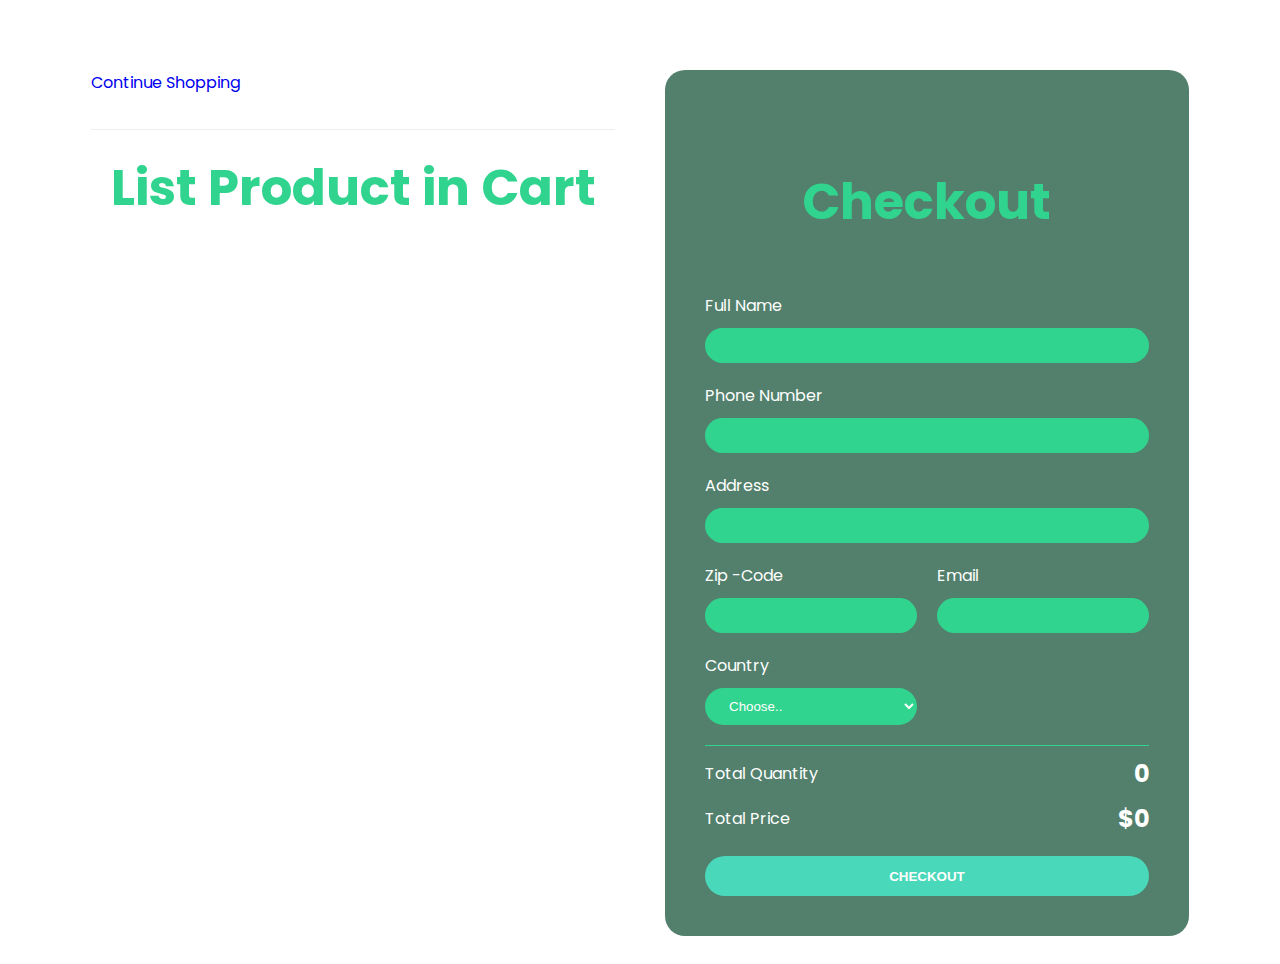
<file: checkout.html>
<!DOCTYPE html>
<html lang="en">
  <head>
    <meta charset="UTF-8" />
    <meta name="viewport" content="width=device-width, initial-scale=1.0" />
    <title>Checkout</title>
    <link rel="stylesheet" href="shop/shop.css" />
  </head>
  <body>
    <div class="container">
      <div class="checkoutLayout">
        <div class="returnCart">
          <a href="shop.html">Continue Shopping</a>
          <h1>List Product in Cart</h1>
          <div class="list">
            <div class="item">
              <img
                src="img/airy-weight-tencel-eucalyptus-sheet-set-sheet-sets-sijo-forest-twin-no-flat-sheet-316344_1024x.jpg"
                alt=""
              />
              <div class="info">
                <div class="name">PRODUCT 1</div>
                <div class="price">$22/1 product</div>
              </div>
              <div class="quantity">5</div>
              <div class="returnPrice">$433.3</div>
            </div>
          </div>
        </div>

        <div class="right">
          <h1 id="check-title">Checkout</h1>

          <div class="form">
            <div class="group">
              <label for="name">Full Name</label>
              <input type="text" name="name" id="name" />
            </div>

            <div class="group">
              <label for="phone">Phone Number</label>
              <input type="text" name="phone" id="phone" />
            </div>

            <div class="group">
              <label for="address">Address</label>
              <input type="text" name="address" id="address" />
            </div>

            <div class="group">
              <label for="zipcode">Zip -Code</label>
              <input type="text" name="zipcode" id="zipcode" />
            </div>

            <div class="group">
              <label for="email">Email</label>
              <input type="email" name="email" id="email" />
            </div>

            <div class="group">
              <label for="country">Country</label>
              <select name="country" id="country">
                <option value="">Choose..</option>
                <option value="">SriLanka</option>
                <option value="">India</option>
                <option value="">United Kingdom</option>
                <option value="">USA</option>
              </select>
            </div>
          </div>
          <div class="return">
            <div class="row">
              <div>Total Quantity</div>
              <div class="totalQuantity">70</div>
            </div>
            <div class="row">
              <div>Total Price</div>
              <div class="totalPrice">$900</div>
            </div>
          </div>
          <button class="buttonCheckout">CHECKOUT</button>
        </div>
      </div>
    </div>

    <script src="checkout.js"></script>
  </body>
</html>
</file>
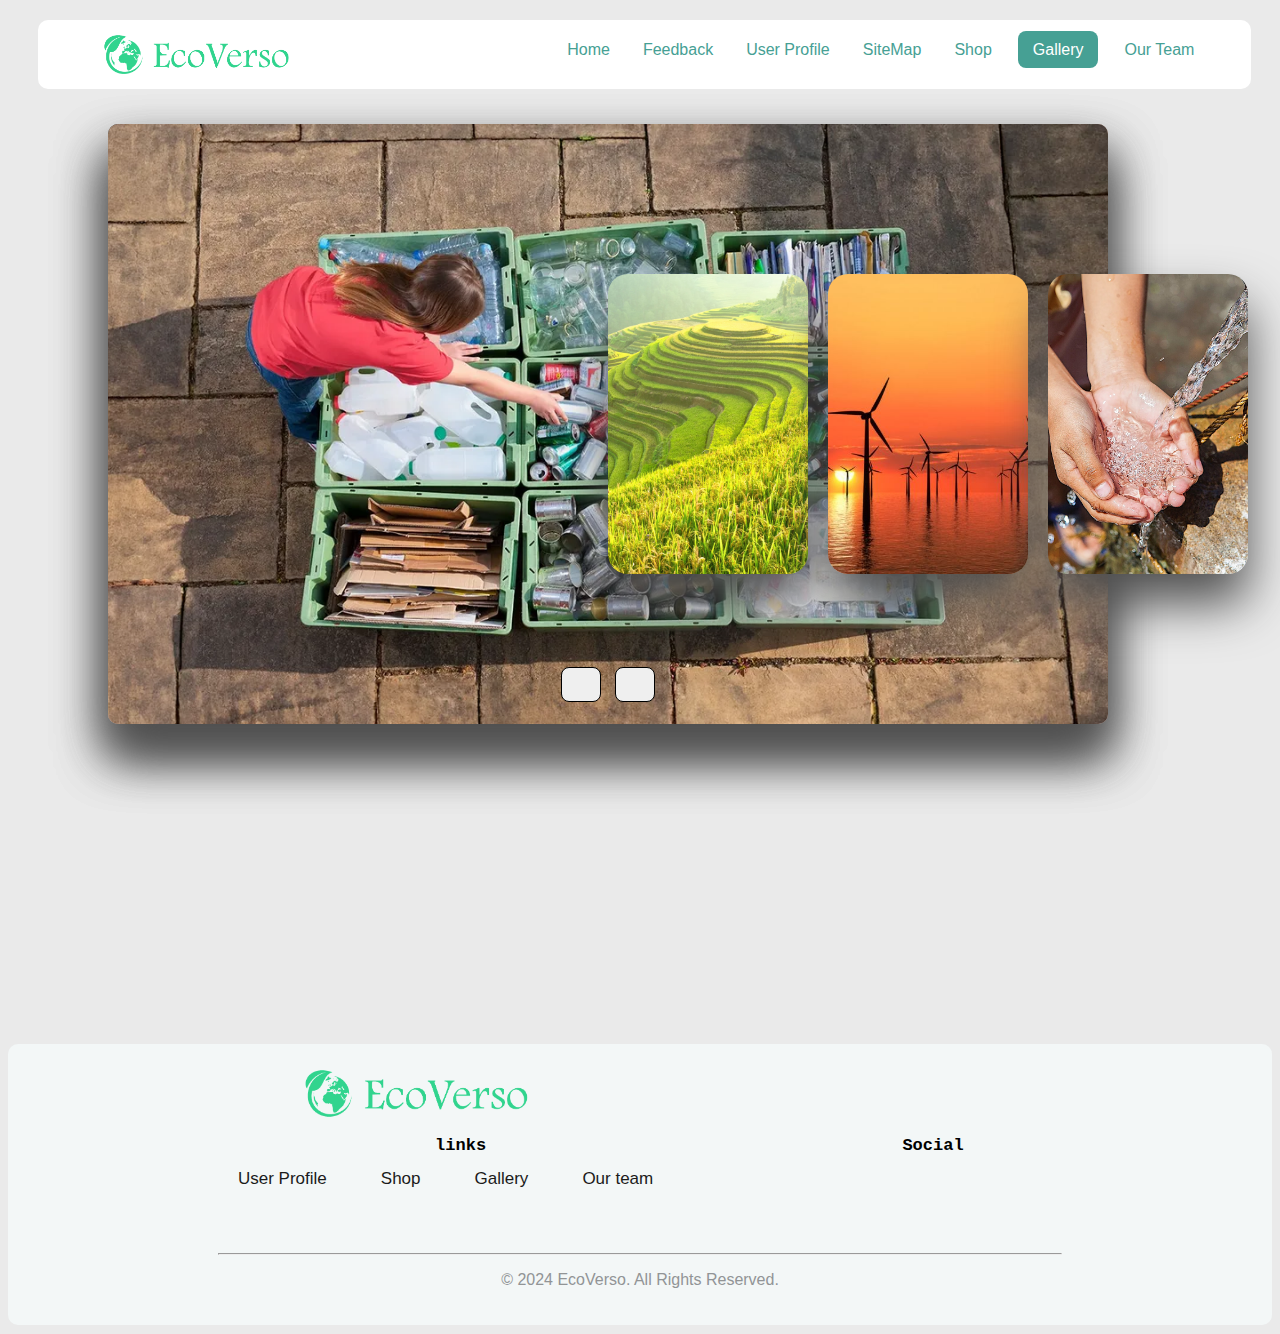
<file: Gallery.html>
<!DOCTYPE html>
<html lang="en">
  <head>
    <meta charset="UTF-8" />
    <title>EcoVerso</title>
    <link rel="stylesheet" href="Gallery/style.CSS" />
    <link rel="stylesheet" href="Gallery/mainStyle (2).css" />
    <link
      rel="stylesheet"
      href="https://cdnjs.cloudflare.com/ajax/libs/font-awesome/6.4.0/css/all.min.css"
      integrity="sha512-iecdLmaskl7CVkqkXNQ/ZH/XLlvWZOJyj7Yy7tcenmpD1ypASozpmT/E0iPtmFIB46ZmdtAc9eNBvH0H/ZpiBw=="
      crossorigin="anonymous"
      referrerpolicy="no-referrer"
    />
  </head>

  <body>
    <nav>
      <div class="row">
        <div>
          <span class="logo">
            <img src="../Gallery/Images/img1.png" alt="" class="logo"
          /></span>

          <ul>
            <li><a href="index.html">Home</a></li>
            <li><a href="feedbackform.html">Feedback</a></li>
            <li><a href="profile.html">User Profile</a></li>
            <li><a href="sitemap.html">SiteMap</a></li>
            <li><a href="shop.html">Shop</a></li>
            <li>
              <a href="Gallery.html" class="active">Gallery</a>
            </li>
            <li><a href="team.html">Our Team</a></li>
          </ul>
        </div>
      </div>
    </nav>
    <div class="container">
      <div class="slide">
        <div
          class="item"
          style="
            background-image: url(Gallery/Images/shopping-bags-on-the-handlebar-of-bicycle.jpg);
          "
        >
          <div class="content">
            <div class="name">Sustainable Consumption</div>
            <div class="des">
              Sustainable consumption is about using goods and services in a way
              that minimizes impact on the environment while improving quality
              of life.
            </div>
            <button>See More</button>
          </div>
        </div>
        <div
          class="item"
          style="
            background-image: url(Gallery/Images/girl_organizing_recycling_bins_565878657.webp);
          "
        >
          <div class="content">
            <div class="name">Recycling Practices</div>
            <div class="des">
              Promoting recycling can help us move towards more sustainable
              consumption and production patterns.
            </div>
            <button>See More</button>
          </div>
        </div>
        <div
          class="item"
          style="background-image: url(Gallery/Images/farmer-field-land.jpg)"
        >
          <div class="content">
            <div class="name">Sustainable Agriculture</div>
            <div class="des">
              Sustainable agriculture practices can significantly reduce our
              environmental footprint.
            </div>
            <button>See More</button>
          </div>
        </div>
        <div
          class="item"
          style="background-image: url(Gallery/Images/large.jpeg)"
        >
          <div class="content">
            <div class="name">Energy Efficiency</div>
            <div class="des">
              Improving energy efficiency is crucial for achieving sustainable
              consumption and production patterns.
            </div>
            <button>See More</button>
          </div>
        </div>
        <div
          class="item"
          style="background-image: url(Gallery/Images/jqwzkchlhoc.jpg)"
        >
          <div class="content">
            <div class="name">Water Conservation</div>
            <div class="des">
              Water conservation is an important aspect of sustainable
              consumption and production.
            </div>
            <button>See More</button>
          </div>
        </div>
        <div
          class="item"
          style="
            background-image: url(Gallery/Images/Biodegradable-Polymers-1140x748.webp);
          "
        >
          <div class="content">
            <div class="name">Eco-freindly Products</div>
            <div class="des">
              Eco-friendly products are goods that are made in a way that
              minimizes harm to the environment.
            </div>
            <button>See More</button>
          </div>
        </div>
      </div>
      <div class="button">
        <button class="prev"><i class="fa-solid fa-arrow-left"></i></button>
        <button class="next"><i class="fa-solid fa-arrow-right"></i></button>
      </div>
    </div>
    <div class="footer">
      <div class="footer-content">
        <img src="../Gallery/Images/img1.png" alt="" class="logo-footer" />
        <div class="footer-links quick-links">
          <h2>links</h2>
          <a href="profile.html">User Profile</a>
          <a href="shop.html">Shop</a>
          <a href="Gallery.html">Gallery</a>
          <a href="team.html">Our team</a>
        </div>

        <div class="footer-links social-links">
          <h2>Social</h2>
          <div class="ss">
            <li>
              <a href="https://www.linkedin.com"
                ><i class="fab fa-linkedin fa-2x" style="color: #071c21"></i
              ></a>
            </li>
            <li>
              <a href="https://web.facebook.com"
                ><i class="fab fa-facebook fa-2x" style="color: #071c21"></i
              ></a>
            </li>
            <li>
              <a href="https://www.instagram.com"
                ><i class="fab fa-instagram fa-2x" style="color: #071c21"></i
              ></a>
            </li>
          </div>
        </div>
      </div>
      <br /><br />
      <hr />
      <p class="copyright">&copy; 2024 EcoVerso. All Rights Reserved.</p>
    </div>
    <script>
      let next = document.querySelector(".next");
      let prev = document.querySelector(".prev");

      next.addEventListener("click", function () {
        let items = document.querySelectorAll(".item");
        document.querySelector(".slide").appendChild(items[0]);
      });

      prev.addEventListener("click", function () {
        let items = document.querySelectorAll(".item");
        document.querySelector(".slide").prepend(items[items.length - 1]); // here the length of items = 6
      });
    </script>
  </body>
</html>
</file>
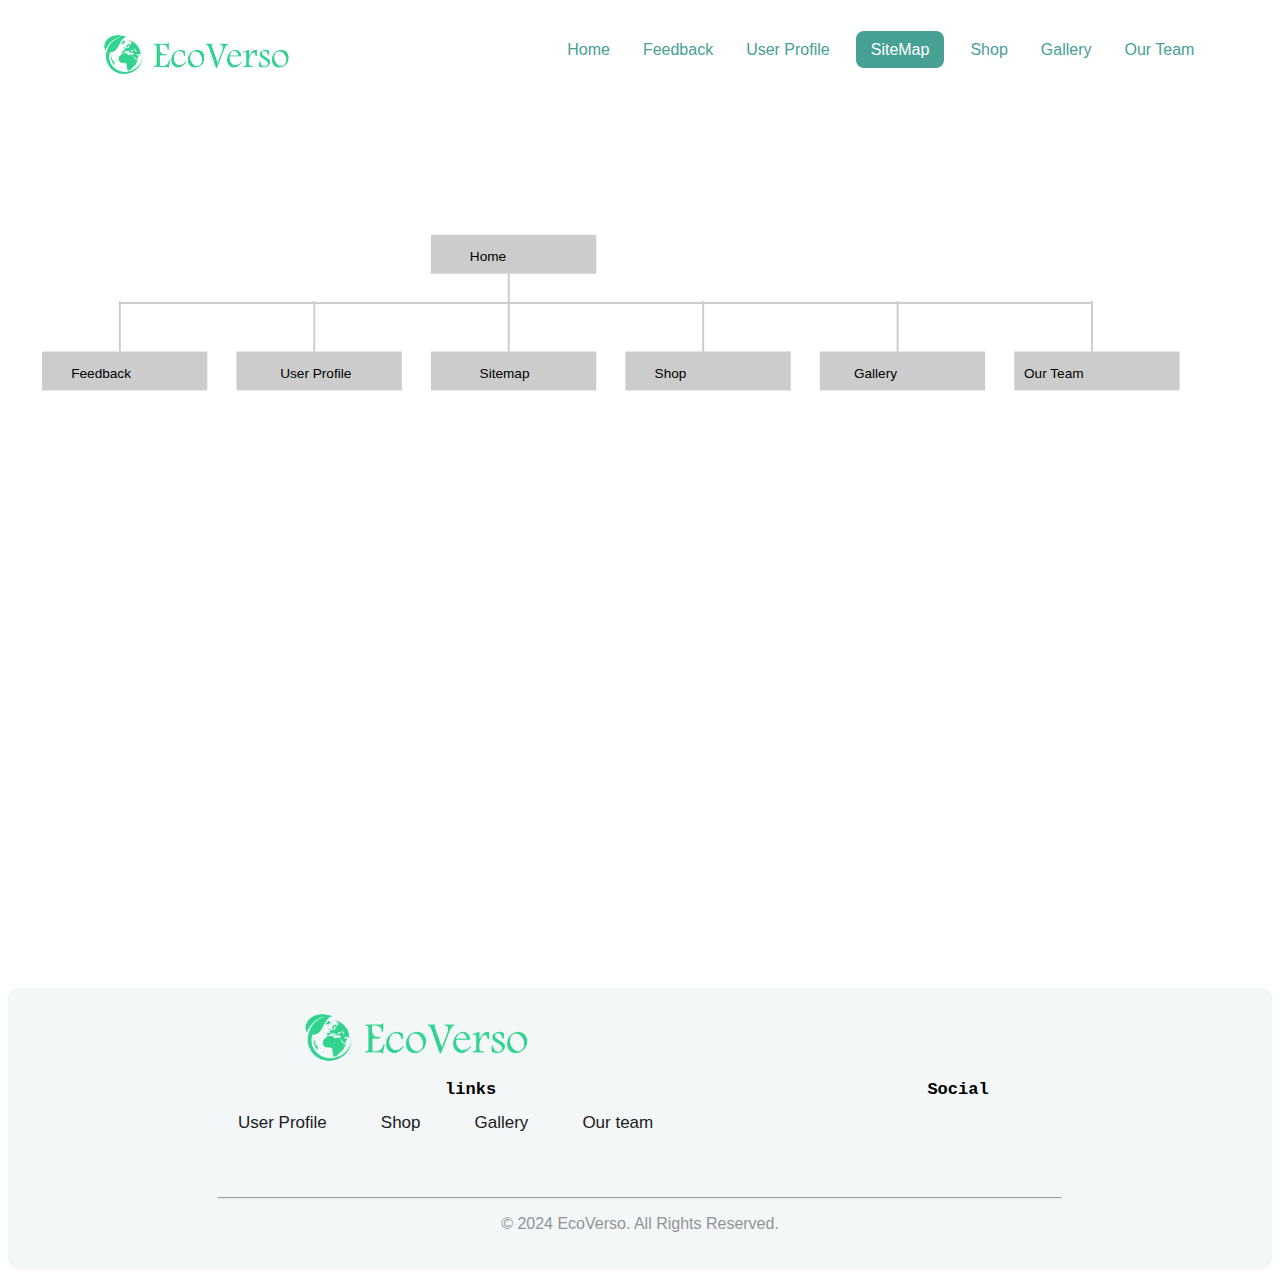
<file: sitemap.html>
<!DOCTYPE html>
<html lang="en">
  <head>
    <meta charset="UTF-8" />
    <meta name="viewport" content="width=device-width, initial-scale=1.0" />
    <title>Sitemap</title>
    <link rel="stylesheet" href="Sitemap/stylesitemap.css" />
    <link rel="stylesheet" href="Sitemap/mainStyle (1).css" />
  </head>

  <body>
    <nav>
      <div class="row">
        <div>
          <span class="logo">
            <img src="../Gallery/Images/img1.png" alt="" class="logo"
          /></span>

          <ul>
            <li><a href="../index.html">Home</a></li>
            <li><a href="../feedbackform.html">Feedback</a></li>
            <li><a href="../profile.html">User Profile</a></li>
            <li>
              <a href="../sitemap.html" class="active">SiteMap</a>
            </li>
            <li><a href="../shop.html">Shop</a></li>
            <li><a href="../Gallery.html">Gallery</a></li>
            <li><a href="../team.html">Our Team</a></li>
          </ul>
        </div>
      </div>
    </nav>

    <div class="container">
      <div class="centered"></div>
    </div>
    <div class="sitemap">
      <svg class="Smap" viewBox="35 0 1300 900">
        <!--home-->
        <a xlink:href="index.html">
          <g class="link_button" id="home">
            <rect
              height="40"
              width="170"
              x="470"
              y="150"
              class="sitelink"
              id="homePagerec"
            ></rect>
          </g>
        </a>

        <!--feedbck-->
        <a xlink:href="feedbackform.html">
          <g class="link_button" id="Feedback">
            <rect
              height="40"
              width="170"
              x="70"
              y="270"
              class="sitelink"
              id="Contentpagerec"
            ></rect>
            <text x="100" y="297" class="link_txt" id="aboutUsT">Feedback</text>
          </g>
        </a>

        <!--user profile-->>
        <a xlink:href="profile.html">
          <g class="link_button" id="userprofile">
            <rect
              height="40"
              width="170"
              x="270"
              y="270"
              class="sitelink"
              id="shoprec"
            ></rect>
            <text x="315" y="297" class="link_txt" id="userprofile">
              userprofile
            </text>
          </g>
        </a>

        <!--sitemap-->>
        <a xlink:href="sitemap.html">
          <g class="link_button" id="Sitemap">
            <rect
              height="40"
              width="170"
              x="470"
              y="270"
              class="sitelink"
              id="formrec"
            ></rect>
            <text x="520" y="297" class="link_txt" id="Sitemap">sitemap</text>
          </g>
        </a>

        <!-shop->
        <a xlink:href="shop.html">
          <g class="link_button" id="shop">
            <rect
              height="40"
              width="170"
              x="670"
              y="270"
              class="sitelink"
              id="Galleryrec"
            ></rect>
            <text x="700" y="297" class="link_txt" id="shop">Shop</text>
          </g>
        </a>

        <!--Gallery-->
        <a xlink:href="Gallery.html">
          <g class="link_button" id="Gallery">
            <rect
              height="40"
              width="170"
              x="870"
              y="270"
              class="sitelink"
              id=""
            ></rect>
            <text x="905" y="297" class="link_txt" id="gallery">Gallery</text>
          </g>
        </a>

        <!--Ourteam-->
        <a xlink:href="team.html">
          <g class="link_button" id="Our Team">
            <rect
              height="40"
              width="170"
              x="1070"
              y="270"
              class="sitelink"
              id="contactusrec"
            ></rect>
            <text x="1080" y="297" class="link_txt" id="Our Team">
              Our Team
            </text>
          </g>
        </a>
        <text x="510" y="177" class="link_txt" id="homePT" fill="black">
          Home
        </text>
        <text x="100" y="297" class="link_txt" id="aboutUsT" fill="black">
          Feedback
        </text>
        <text x="315" y="297" class="link_txt" id="userprofile" fill="black">
          User Profile
        </text>
        <text x="520" y="297" class="link_txt" id="Sitemap" fill="black">
          Sitemap
        </text>
        <text x="700" y="297" class="link_txt" id="shop" fill="black">
          Shop
        </text>
        <text x="905" y="297" class="link_txt" id="gallery" fill="black">
          Gallery
        </text>
        <text x="1080" y="297" class="link_txt" id="Our Team" fill="black">
          Our Team
        </text>

        <!-- Add stroke properties for lines -->
        <line
          x1="550"
          y1="190"
          x2="550"
          y2="270"
          class="sitemap-line"
          stroke="#cccccc"
        ></line>
        <!-- Homepage -> Weekly Quiz -->
        <line
          x1="550"
          y1="220"
          x2="1150"
          y2="220"
          class="sitemap-line"
          stroke="#cccccc"
        ></line>
        <!-- Main Horizontal Line from Quiz to Contact Us -->
        <line
          x1="550"
          y1="220"
          x2="150"
          y2="220"
          class="sitemap-line"
          stroke="#cccccc"
        ></line>
        <!-- Main Horizontal Line from Main Quiz to About Us -->

        <line
          x1="150"
          y1="218"
          x2="150"
          y2="270"
          class="sitemap-line"
          stroke="#cccccc"
        ></line>
        <!-- About Us Vertical Line -->
        <line
          x1="750"
          y1="218"
          x2="750"
          y2="270"
          class="sitemap-line"
          stroke="#cccccc"
        ></line>
        <!-- News Vertical Line -->
        <line
          x1="950"
          y1="218"
          x2="950"
          y2="270"
          class="sitemap-line"
          stroke="#cccccc"
        ></line>
        <!-- Tickets Vertical Line -->
        <line
          x1="350"
          y1="218"
          x2="350"
          y2="270"
          class="sitemap-line"
          stroke="#cccccc"
        ></line>
        <!-- Shop Items -> Tickets -->
        <line
          x1="1150"
          y1="218"
          x2="1150"
          y2="270"
          class="sitemap-line"
          stroke="#cccccc"
        ></line>
        <!-- Contact Us Vertical Line -->
      </svg>
    </div>

    <div class="footer">
      <div class="footer-content">
        <img src="../Gallery/Images/img1.png" alt="" class="logo-footer" />
        <div class="footer-links quick-links">
          <h2>links</h2>
          <a href="profile.html">User Profile</a>
          <a href="shop.html">Shop</a>
          <a href="Gallery.html">Gallery</a>
          <a href="team.html">Our team</a>
        </div>

        <div class="footer-links social-links">
          <h2>Social</h2>
          <div class="ss">
            <li>
              <a href="https://www.linkedin.com"
                ><i class="fab fa-linkedin fa-2x" style="color: #071c21"></i
              ></a>
            </li>
            <li>
              <a href="https://web.facebook.com"
                ><i class="fab fa-facebook fa-2x" style="color: #071c21"></i
              ></a>
            </li>
            <li>
              <a href="https://www.instagram.com"
                ><i class="fab fa-instagram fa-2x" style="color: #071c21"></i
              ></a>
            </li>
          </div>
        </div>
      </div>
      <br /><br />
      <hr />
      <p class="copyright">&copy; 2024 EcoVerso. All Rights Reserved.</p>
    </div>

    <script>
      document.querySelectorAll(".link_button").forEach((button) => {
        button.addEventListener("click", () => {
          const linkText = button.querySelector(".link_txt").textContent;
          alert(`You clicked on ${linkText}`);
        });
      });

      // Add event listener to the Page Editor button
      document
        .querySelector(".editor-btn a")
        .addEventListener("click", (event) => {
          event.preventDefault(); // Prevent default action of anchor tag
          alert("Redirecting to Page Editor...");
          window.location.href = event.target.href; // Redirect to Page Editor
        });
    </script>
  </body>
</html>
</file>
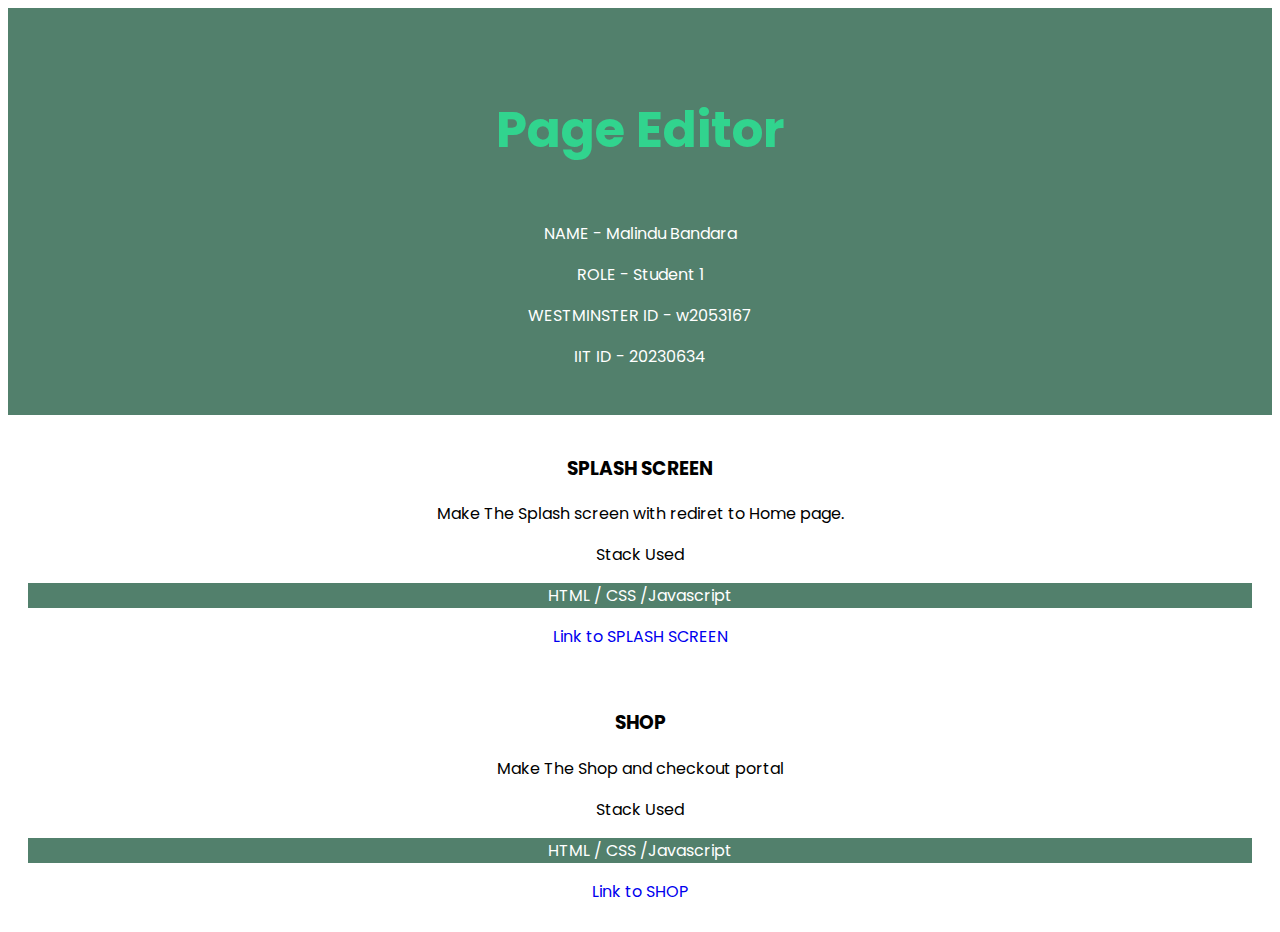
<file: shop/page_editor.html>
<!DOCTYPE html>
<html lang="en">
  <head>
    <meta charset="UTF-8" />
    <meta name="viewport" content="width=device-width, initial-scale=1.0" />
    <title>Malindu Bandara - Student 1</title>
    <link rel="stylesheet" href="shop.css" />
  </head>
  <body>
    <div class="editor-title">
      <h1>Page Editor</h1>
      <p>NAME - Malindu Bandara</p>
      <p>ROLE - Student 1</p>
      <p>WESTMINSTER ID - w2053167</p>
      <p>IIT ID - 20230634</p>
    </div>
    <div class="editor-content">
      <h3>SPLASH SCREEN</h3>
      <p>Make The Splash screen with rediret to Home page.</p>
      <p>Stack Used</p>
      <p id="bold">HTML / CSS /Javascript</p>
      <a href="splash_screen.html">Link to SPLASH SCREEN</a>
    </div>
    <div class="editor-content">
      <h3>SHOP</h3>
      <p>Make The Shop and checkout portal</p>
      <p>Stack Used</p>
      <p id="bold">HTML / CSS /Javascript</p>
      <a href="index.html">Link to SHOP</a>
    </div>
  </body>
</html>
</file>
<file: shop/shop.css>
@import url('https://fonts.googleapis.com/css2?family=Poppins:wght@400;600;700&display=swap');

:root {
    --primary-color:#31d48e;
    --primary-color-dark: #52806c;
    --secondary-color: #14dd78;
    --text-dark: #1f2937;
    --text-light: #6b7280;
    --extra-light: #faf5ff;
    --max-width: 1200px;

}
*{
    padding: 0;
    box-sizing: border-box;
    list-style: none;
    text-decoration: none;
    scroll-behavior: smooth;
    scroll-padding: 2rem;

}

body{
    font-family: 'Poppins',sans-serif;
}


/* nav bar */
nav {
    margin-top: 10px;
    background-color: #ffffff;
    width: 100%;
    overflow: hidden;
    z-index: 99;
    border-radius: 10px;
    position: fixed;
    top: 0;

}

nav a.active {
    background: #46A094;
    color: #ffffff;
    border-radius: 0.5rem;
    padding: 10px 15px;
}

nav a.active:hover {
    color: #003049;
    border-bottom: solid #003049 2px;
}

nav a:hover {
    color: #003049;
    border-bottom: solid #003049 2px;
}

nav ul {
    text-align: center;
    vertical-align: top;
    padding-top: 5px ;
    padding-right: 50px;
    float: right;
}

nav li {
    list-style: none;
    display: inline-block;
    padding-left: 15px;
    font-family: 'Poppins', sans-serif;
    font-weight: 500;
}
  
nav a {
    text-decoration: none;
    padding: 7px;
    color: var(--primary-color);
    text-align: center;
}
nav .checkbox{
    display: none;
}
nav input{
    display: none;
}
nav .checkbox i {
    font-size: 2rem;
    color: var(--primary-color);
    cursor: pointer;
}

    
 
    
/* logo */
.logo {
    flex: 0 1 auto;
    margin-right: auto;
    height: 45px;
    margin: 10px;
    padding-left: 20px;
}

/* footer */
.footer {
    border-radius: 10px;
    background-color: #f3f7f7;
    padding: 20px 210px;
    margin-top: 20px;
    margin-left: 0px !important;
  }
  
  .logo-footer {
    width: 250px;
    margin: 0px 80px;
    padding-right: 50px;
  }
  
  .quick-links {
    padding-right: 0px;
  }
  
  .footer-content {
    padding-bottom: 20px;
  }
  
  .footer-links {
    display: inline-block;
    text-align: center;
    margin: 0px 10px;
    padding: 0px 10px;
  }
  
  
  .footer-links h2 {
    font-size: 17px;
  }
  
  .footer-links a {
    text-decoration: none;
    margin-right: 50px;
    font-size: 17px;
    font-family: 'poppins', sans-serif;
    color: #1b1b1b;
  }
  
  .footer-links a:hover {
    color: #46A094;
  }
  
  .social-links {
    float: right;
  }
  
  .ss li {
    display: inline-block;
    margin-right: 5px;
  }
  
  .ss li:last-child {
    margin-right: 0;
  }
  
  .ss a {
    text-decoration: none;
    color: #1b1b1b;
  }
  
  .ss a:hover {
    color: #46A094;
  }
  
  .copyright {
    color: #919496;
    text-align: center;
  }
  
    
    
/* TOP ARROW */
#myBtn {
    display: none; /* Hidden by default */
    position: fixed; /* Fixed/sticky position */
    bottom: 20px; /* Place the button at the bottom of the page */
    right: 30px; /* Place the button 30px from the right */
    z-index: 99; /* Make sure it does not overlap */
    border: none; /* Remove borders */
    outline: none; /* Remove outline */
    background-color: var(--primary-color); /* Set a background color */
    cursor: pointer; /* Add a mouse pointer on hover */
    padding: 15px; /* Some padding */
    border-radius: 10px; /* Rounded corners */
}
#mybtn img{
    width: 30px;
    height: 30px;
}
  
#myBtn:hover {
    background-color: #555; /* Add a dark-grey background on hover */
}


h1{
    text-align: center;
    padding: 20px;
    color: var(--primary-color);
    font-weight: 700;
    font-size: 50px;
}

.slider{
    width: 1500px;
    max-width: 100vw;
    height: 500px;
    margin: auto;
    position: relative;
    overflow: hidden;
    border-radius: 50px;
}
.slider .list{
    position: absolute;
    width: max-content;
    height: 100%;
    left: 0;
    top: 0;
    display: flex;
    transition: 3s;
}
.slider .list img{
    width: 1500px;
    max-width: 100vw;
    height: 100%;
    object-fit: cover;
}
.slider .buttons{
    position: absolute;
    top: 45%;
    left: 5%;
    width: 90%;
    display: flex;
    justify-content: space-between;
}
.slider .buttons button{
    width: 50px;
    height: 50px;
    border-radius: 50%;
    background-color: #fff5;
    color: #fff;
    border: none;
    font-family: monospace;
    font-weight: bold;
}
.slider .dots{
    position: absolute;
    bottom: 10px;
    left: 0;
    color: #fff;
    width: 100%;
    margin: 0;
    padding: 0;
    display: flex;
    justify-content: center;
}
.slider .dots li{
    list-style: none;
    width: 10px;
    height: 10px;
    background-color: #fff;
    margin: 10px;
    border-radius: 20px;
    transition: 0.5s;
}
.slider .dots li.active{
    width: 30px;
}
@media screen and (max-width: 768px){
    .slider{
        height: 400px;
    }
}

/* shop nav */
.shop-nav li{
    display: inline;
    padding: 20px;
}
.shop-nav ul{
    text-align: center;
    margin-top: 10vh;
}

ul li a {
    padding: 0.5rem 1rem;
    border: 2px solid transparent;
    text-decoration: none;
    font-weight: 600;
    color: var(--text-dark);
    transition: 0.3s;
}

ul li a:hover {
    color: var(--secondary-color);
}

/* SHOP SECTION  */


.container{
    width: 1200px;
    margin: auto;
    max-width: 90%;
    transition: transform 1s;
    margin-top: 50px;
}
.shopcategory{
    text-align: center;
    font-size: 3rem;
    color: var(--primary-color);
    position: relative;
}
header img{
    width: 60px;
}
header{
    display: flex;
    align-items: center;
    justify-content: space-between;
}
header .iconCart{
    position: relative;
    z-index: 1;
}
header .iconCart img{
    width: 25px;
}
header .totalQuantity{
    position: absolute;
    top: 0;
    right: 0;
    font-size: x-large;
    background-color: #0ec180;
    width: 25px;
    height: 25px;
    color: #fff;
    font-weight: bold;
    display: flex;
    justify-content: center;
    align-items: center;
    border-radius: 50%;
    transform: translateX(20px);
}

.listProduct{
    display: grid;
    grid-template-columns: repeat(3, 1fr);
    gap: 20px;
}
.listProduct .item img{
    width: 100%;
    height: 400px;
    object-fit: cover;

}
.listProduct .item{
    position: relative;
    
}

.listProduct .item h2{
    font-weight: 700;
    font-size: x-large;
}
.listProduct .item .price{
    font-size: x-large;
}

.listProduct .item button{
    position: absolute;
    top: 50%;
    left: 50%;
    background-color: var(--primary-color);
    color: #fff;
    width: 50%;
    border: none;
    padding: 20px 30px;
    box-shadow: 0 10px 50px #000;
    cursor: pointer;
    transform: translateX(-50%) translateY(100px);
    opacity: 0;
}
.listProduct .item:hover button{
    transition:  0.5s;
    opacity: 1;
    transform: translateX(-50%) translateY(0);
}
.cart{
    color: #fff;
    position: fixed;
    width: 400px;
    max-width: 80vw;
    height: 100vh;
    background-color: var(--primary-color-dark);
    top: 0px;
    right: -100%;
    display: grid;
    grid-template-rows: 50px 1fr 50px;
    gap: 20px;
    transition: right 1s;
    z-index: 999;
}

.cart .buttons .checkout{
    background-color: var(--primary-color);
    color: #000;
}
.cart .buttons :hover{
    background-color: var(--text-dark);

}
.cart h2{
    color: #ffffff;
    padding: 20px;
    height: 30px;
    margin: 0;
}


.cart .listCart .item{
    display: grid;
    grid-template-columns: 50px 1fr 70px;
    align-items: center;
    gap: 20px;
    margin-bottom: 20px;
    
}
.cart .listCart img{
    width: 100%;
    height: 70px;
    object-fit: cover;
    border-radius: 10px;
}
.cart .listCart .item .name{
    font-weight: bold;
}
.cart .listCart .item .quantity{
    display: flex;
    justify-content: end;
    align-items: center;
}
.cart .listCart .item .quantity span{
    display: block;
    width: 50px;
    text-align: center;
}
.cart .listCart .item .quantity button{
    width: 3rem;
}

.cart .listCart{
    padding: 20px;
    overflow: auto;
}
.cart .listCart::-webkit-scrollbar{
    width: 0;
}

.cart .buttons{
    display: grid;
    grid-template-columns: repeat(2, 1fr);
    text-align: center;
}
.cart .buttons div{
    display: flex;
    justify-content: center;
    align-items: center;
    font-weight: bold;
    cursor: pointer;
}
.cart .buttons a{
    color: #fff;
    text-decoration: none;
}
.checkoutLayout{
    display: grid;
    grid-template-columns: repeat(2, 1fr);
    gap: 50px;
    padding: 20px;
}
.checkoutLayout .right{
    background-color:var(--primary-color-dark);
    border-radius: 20px;
    padding: 40px;
    color: #fff;
}
.checkoutLayout .right .form{
    display: grid;
    grid-template-columns: repeat(2, 1fr);
    gap: 20px;
    border-bottom: 1px solid var(--primary-color);
    padding-bottom: 20px;
}
.checkoutLayout .form h1,
.checkoutLayout .form .group:nth-child(-n+3){
    grid-column-start: 1;
    grid-column-end: 3;
}
.checkoutLayout .form input, 
.checkoutLayout .form select
{
    width: 100%;
    padding: 10px 20px;
    box-sizing: border-box;
    border-radius: 20px;
    margin-top: 10px;
    border:none;
    background-color: var(--primary-color);
    color: #fff;
}
.checkoutLayout .right .return .row{
    display: flex;
    justify-content: space-between;
    align-items: center;
    margin-top: 10px;
}
.checkoutLayout .right .return .row div:nth-child(2){
    font-weight: bold;
    font-size: x-large;
}
.buttonCheckout{
    width: 100%;
    height: 40px;
    border: none;
    border-radius: 20px;
    background-color: #49D8B9;
    margin-top: 20px;
    font-weight: bold;
    color: #fff;


}
.returnCart h1{
    border-top: 1px solid #eee;  
    padding: 20px 0;
}
.returnCart .list .item img{
    height: 80px;
}
.returnCart .list .item{
    display: grid;
    grid-template-columns: 80px 1fr  50px 80px;
    align-items: center;
    gap: 20px;
    margin-bottom: 30px;
    padding: 0 10px;
    box-shadow: 0 10px 20px #5555;
    border-radius: 20px;
}
.returnCart .list .item .name,
.returnCart .list .item .returnPrice{
    font-size: large;
    font-weight: bold;
}





/* PAGE EDITOR CSS */

.editor-title{
    text-align: center;
    background-color: var(--primary-color-dark);
    padding: 30PX;
    color: white;
}
.editor-content{
    text-align: center;
    padding: 20PX;
}
.editor-content a:hover{
    color: var(--primary-color);
}

#bold{
    background-color: var(--primary-color-dark);
    color: white;
}
</file>
<file: Gallery/style.CSS>
body {
    background: #eaeaea;
}

.container {
    position: static;
    margin-left: 600px;
    margin-top: 26.5%;
    transform: translate(-50%, -50%);
    width: 1000px;
    height: 600px;
    background: #f5f5f5;
    box-shadow: 0 30px 50px #dbdbdb;
    border-radius: 10px;
}

.container .slide .item {
    width: 200px;
    height: 300px;
    position: absolute;
    top: 50%;
    transform: translate(0, -50%);
    border-radius: 20px;
    box-shadow: 0 30px 50px #505050;
    background-position: 50% 50%;
    background-size: cover;
    display: inline-block;
    transition: 0.5s;
}

.slide .item:nth-child(1),
.slide .item:nth-child(2) {
    top: 0;
    left: 0;
    transform: translate(0, 0);
    border-radius: 10px;
    width: 100%;
    height: 100%;
}


.slide .item:nth-child(3) {
    left: 50%;
}

.slide .item:nth-child(4) {
    left: calc(50% + 220px);
}

.slide .item:nth-child(5) {
    left: calc(50% + 440px);
}

/* here n = 0, 1, 2, 3,... */
.slide .item:nth-child(n + 6) {
    left: calc(50% + 660px);
    opacity: 0;
}



.item .content {
    position: absolute;
    top: 50%;
    left: 100px;
    width: 300px;
    text-align: left;
    color: #eee;
    transform: translate(0, -50%);
    font-family: system-ui;
    display: none;
}


.slide .item:nth-child(2) .content {
    display: block;
}


.content .name {
    font-size: 40px;
    text-transform: uppercase;
    font-weight: bold;
    opacity: 0;
    animation: animate 1s ease-in-out 1 forwards;
}

.content .des {
    margin-top: 10px;
    margin-bottom: 20px;
    opacity: 0;
    animation: animate 1s ease-in-out 0.3s 1 forwards;
}

.content button {
    padding: 10px 20px;
    border: none;
    cursor: pointer;
    opacity: 0;
    animation: animate 1s ease-in-out 0.6s 1 forwards;
}


@keyframes animate {
    from {
        opacity: 0;
        transform: translate(0, 100px);
        filter: blur(33px);
    }

    to {
        opacity: 1;
        transform: translate(0);
        filter: blur(0);
    }
}



.button {
    width: 100%;
    text-align: center;
    position: absolute;
    bottom: 20px;
}

.button button {
    width: 40px;
    height: 35px;
    border-radius: 8px;
    border: none;
    cursor: pointer;
    margin: 0 5px;
    border: 1px solid #000;
    transition: 0.3s;
}

.button button:hover {
    background: #ababab;
    color: #fff;
}
</file>
<file: Gallery/mainStyle (2).css>
h1,
h2 {
  font-family: "Fira Code", monospace;
}

.social-links h2 {
  margin-right: 50px;
}

.quick-links h2 {
  margin-right: 20px;
}

p {
  font-family: 'Poppins', sans-serif;
}

/* nav bar */
nav {
  background-color: #ffffff;
  margin-top: 20px;
  margin-left: 30px;
  margin-right: 30px;
  width: 96%;
  overflow: hidden;
  z-index: 999;
  border-radius: 10px;
  position: relative;
  top: 0;
}

nav a.active {
  background: #46A094;
  color: #ffffff;
  border-radius: 0.5rem;
  padding: 10px 15px;
}

nav a.active:hover {
  color: #003049;
  border-bottom: solid #003049 2px;
}

nav a:hover {
  color: #003049;
  border-bottom: solid #003049 2px;
}

nav ul {
  text-align: center;
  vertical-align: top;
  padding-top: 5px;
  padding-right: 50px;
  float: right;
}

nav li {
  list-style: none;
  display: inline-block;
  padding-left: 15px;
  font-family: 'Poppins', sans-serif;
  font-weight: 500;
}

nav a {
  text-decoration: none;
  padding: 7px;
  color: #46A094;
  text-align: center;
}

/* logo */
.logo {
  flex: 0 1 auto;
  margin-right: auto;
  height: 45px;
  margin: 10px;
  padding-left: 20px;
}

/* footer */
.footer {
  border-radius: 10px;
  background-color: #f3f7f7;
  padding: 20px 210px;
  margin-top: 20px;
  margin-left: 0px !important;
}

.logo-footer {
  width: 250px;
  margin: 0px 80px;
  padding-right: 50px;
}

.quick-links {
  padding-right: 0px;
}

.footer-content {
  padding-bottom: 20px;
}

.footer-links {
  display: inline-block;
  text-align: center;
  margin: 0px 10px;
  padding: 0px 10px;
}


.footer-links h2 {
  font-size: 17px;
}

.footer-links a {
  text-decoration: none;
  margin-right: 50px;
  font-size: 17px;
  font-family: 'poppins', sans-serif;
  color: #1b1b1b;
}

.footer-links a:hover {
  color: #46A094;
}

.social-links {
  float: right;
}

.ss li {
  display: inline-block;
  margin-right: 5px;
}

.ss li:last-child {
  margin-right: 0;
}

.ss a {
  text-decoration: none;
  color: #1b1b1b;
}

.ss a:hover {
  color: #46A094;
}

.copyright {
  color: #919496;
  text-align: center;
}
</file>
<file: Sitemap/stylesitemap.css>
.container {
    text-align: center;
}

.centered {
    position: absolute;
    top: 50%;
    left: 50%;
    transform: translate(-50%, -50%);
}

.sitemap {
    text-align: center;
}

.link_button {
    cursor: pointer;
    fill: #cccccc;
    transition: fill 0.3s ease;
}

.link_button:hover {
    fill: #46A094;
}

.link_txt {
    font-family: Arial, sans-serif;
    font-size: 14px;
    color: #0056b3;
    text-align: center;
    align-items: center;
}

.link_txt:hover {
    fill: #f3f3f3; /* Change fill color on hover */
}

.sitemap-line {
    stroke: #cccccc;
    stroke-width: 2;
}

.editor-btn {
    margin-top: 20px;
}

.editor-btn a {
    background-color: #007bff;
    color: #ffffff;
    padding: 10px 20px;
    text-decoration: none;
    border-radius: 5px;
}

.editor-btn a:hover {
    background-color: #0056b3;
}
</file>
<file: Sitemap/mainStyle (1).css>
h1,
h2 {
  font-family: "Fira Code", monospace;
}

p {
  font-family: 'Poppins', sans-serif;
}

/* nav bar */
nav {

  background-color: #ffffff;
  margin-top: 20px;
  margin-left: 30px;
  margin-right: 30px;
  width: 96%;
  overflow: hidden;
  z-index: 999;
  border-radius: 10px;
  position: relative;
  top: 0;
}

nav a.active {
  background: #46A094;
  color: #ffffff;
  border-radius: 0.5rem;
  padding: 10px 15px;
}

nav a.active:hover {
  color: #003049;
  border-bottom: solid #003049 2px;
}

nav a:hover {
  color: #003049;
  border-bottom: solid #003049 2px;
}

nav ul {
  text-align: center;
  vertical-align: top;
  padding-top: 5px;
  padding-right: 50px;
  float: right;
}

nav li {
  list-style: none;
  display: inline-block;
  padding-left: 15px;
  font-family: 'Poppins', sans-serif;
  font-weight: 500;
}

nav a {
  text-decoration: none;
  padding: 7px;
  color: #46A094;
  text-align: center;
}

/* logo */
.logo {
  flex: 0 1 auto;
  margin-right: auto;
  height: 45px;
  margin: 10px;
  padding-left: 20px;
}

/* footer */
.footer {
  border-radius: 10px;
  background-color: #f3f7f7;
  padding: 20px 210px;
  margin-top: 20px;
  margin-left: 0px !important;
}

.logo-footer {
  width: 250px;
  margin: 0px 80px;
  padding-right: 50px;
}

.quick-links {
  padding-right: 0px;
}

.footer-content {
  padding-bottom: 20px;
}

.footer-links {
  display: inline-block;
  text-align: center;
  margin: 0px 10px;
  padding: 0px 10px;
}


.footer-links h2 {
  font-size: 17px;
}

.footer-links a {
  text-decoration: none;
  margin-right: 50px;
  font-size: 17px;
  font-family: 'poppins', sans-serif;
  color: #1b1b1b;
}

.footer-links a:hover {
  color: #46A094;
}

.social-links {
  float: right;
}

.ss li {
  display: inline-block;
  margin-right: 5px;
}

.ss li:last-child {
  margin-right: 0;
}

.ss a {
  text-decoration: none;
  color: #1b1b1b;
}

.ss a:hover {
  color: #46A094;
}

.copyright {
  color: #919496;
  text-align: center;
}
</file>
